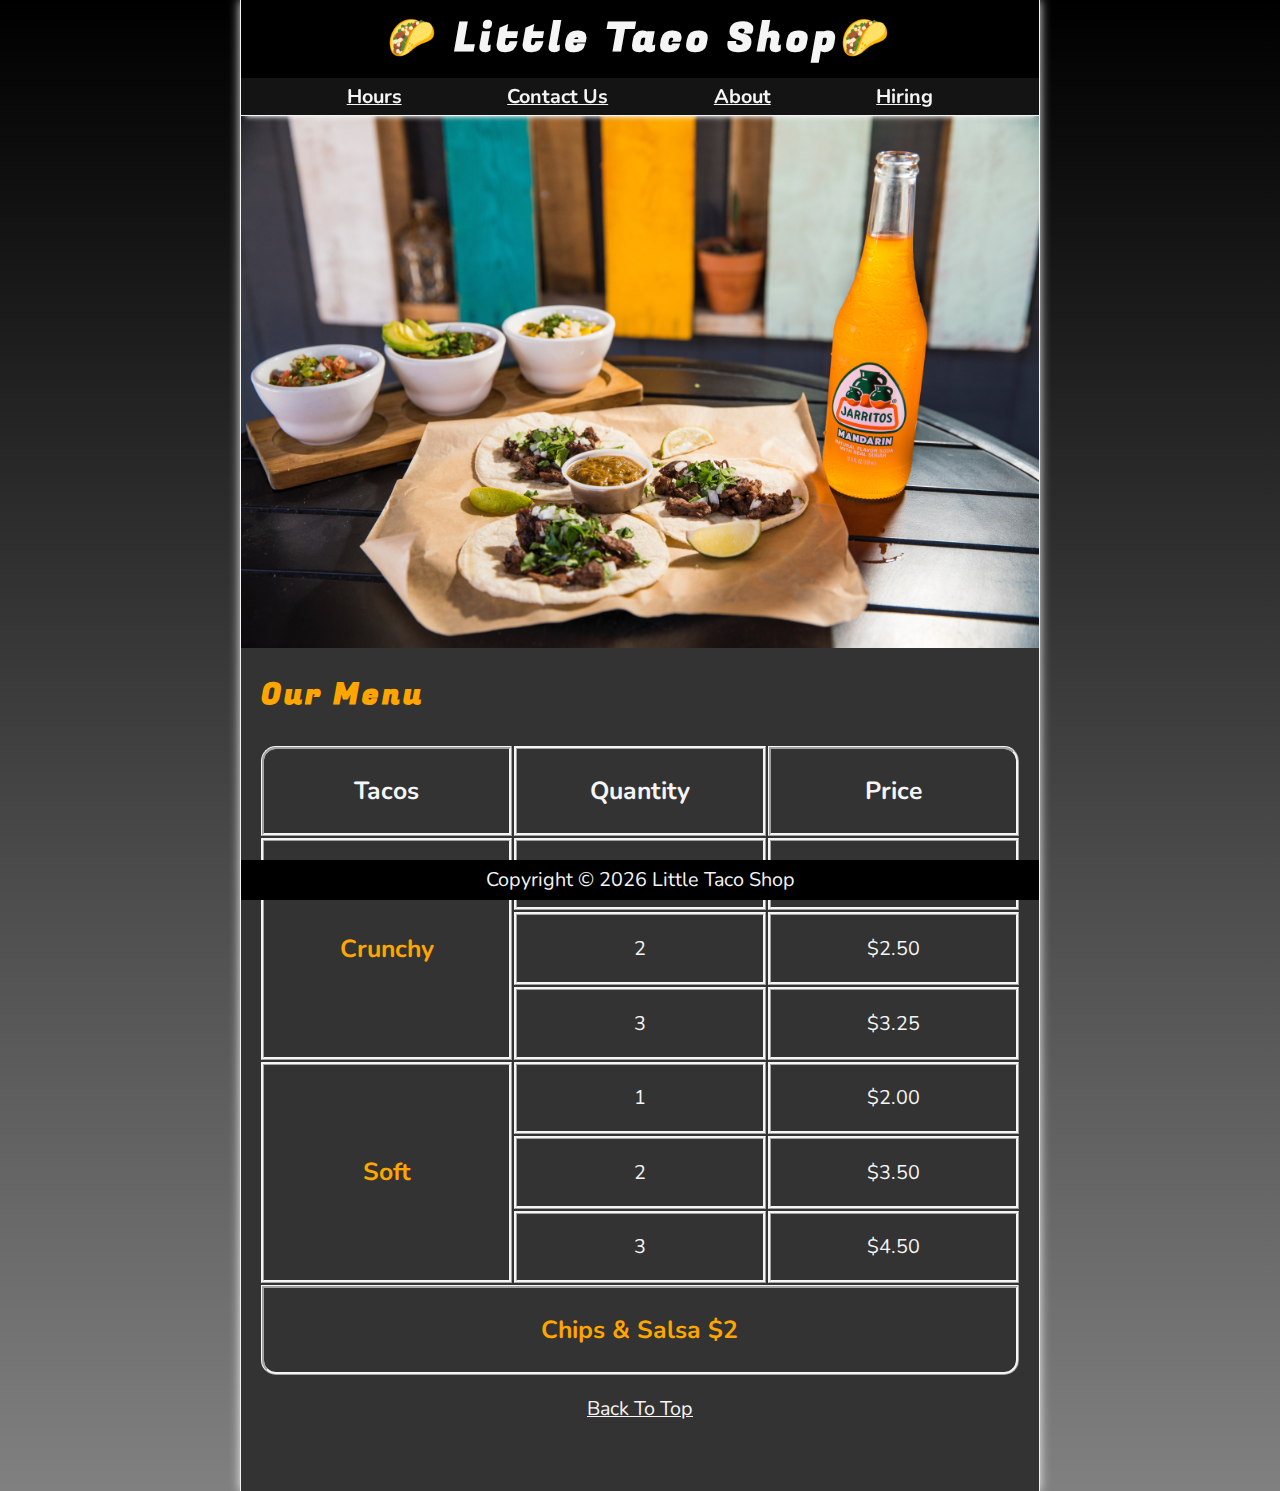
<file: index.html>
<!DOCTYPE html>
<html lang="en">

<head>
    <meta charset="UTF-8">
    <meta name="viewport" content="width=device-width, initial-scale=1.0">
    <meta name="author" content="Dan Okundaye">
    <meta name="description" content="The official website for The Little Taco Shop">
    <title>The Little Taco Shop</title>
    <link rel="icon" href="favicon.ico" type="image/x-icon">
    <link rel="stylesheet" href="style.css">
    <script src="js/main.js" defer></script>
</head>

<body>
    <header class="header">
        <h1 class="header__h1">Little Taco Shop</h1>
        <nav class="header__nav">
            <ul class="header__ul">
                <li>
                    <a href="hours.html">Hours</a>
                </li>
                <li>
                    <a href="contact.html">Contact Us</a>
                </li>
                <li>
                    <a href="about.html">About</a>
                </li>
                <li>
                    <a href="hiring.html">Hiring</a>
                </li>
            </ul>
        </nav>
    </header>

    <section class="hero">
        <h2 class="hero__h2">Bienvenidos!</h2>
        <figure>
            <img src="img/tacos_and_drink_1000x667.png" alt="Tacos and a Drink" title="We love tacos!" width="1000"
                height="667">
            <figcaption class="offscreen">
                Tacos and a Drink
            </figcaption>
        </figure>
    </section>

    <main class="main">
        <article id="menu" class="main__article menu">
            <h2 class="menu__h2">Our Menu</h2>
            <table class="menu__container">
                <caption class="offscreen">Our Tacos</caption>
                <thead>
                    <tr>
                        <th class="menu__header" scope="col">Tacos</th>
                        <th class="menu__header" scope="col">Quantity</abbr></th>
                        <th class="menu__header" scope="col">Price</th>
                    </tr>
                </thead>
                <tbody>
                    <tr>
                        <th class="menu__item menu__cr" scope="row" rowspan="3">
                            Crunchy
                        </th>
                        <td class="menu__item">1</td>
                        <td class="menu__item">$1.50</td>
                    </tr>
                    <tr>
                        <td class="menu__item">2</td>
                        <td class="menu__item">$2.50</td>
                    </tr>
                    <tr>
                        <td class="menu__item">3</td>
                        <td class="menu__item">$3.25</td>
                    </tr>
                    <tr>
                        <th class="menu__item menu__sf" scope="row" rowspan="3">
                            Soft
                        </th>
                        <td class="menu__item">1</td>
                        <td class="menu__item">$2.00</td>
                    </tr>
                    <tr>
                        <td class="menu__item">2</td>
                        <td class="menu__item">$3.50</td>
                    </tr>
                    <tr>
                        <td class="menu__item">3</td>
                        <td class="menu__item">$4.50</td>
                    </tr>
                </tbody>
                <tfoot>
                    <tr>
                        <td class="menu__item menu__cs" colspan="3">
                            Chips &amp; Salsa $2
                        </td>
                    </tr>
                </tfoot>
            </table>

            <p class="center">
                <a href="#">Back To Top</a>
            </p>
        </article>
    </main>
    <footer class="footer">
        <p>
            <span class="nowrap">Copyright &copy; <time id="year"></time></span>
            <span class="nowrap">Little Taco Shop</span>

            </p>
    </footer>
</body>

</html>
</file>
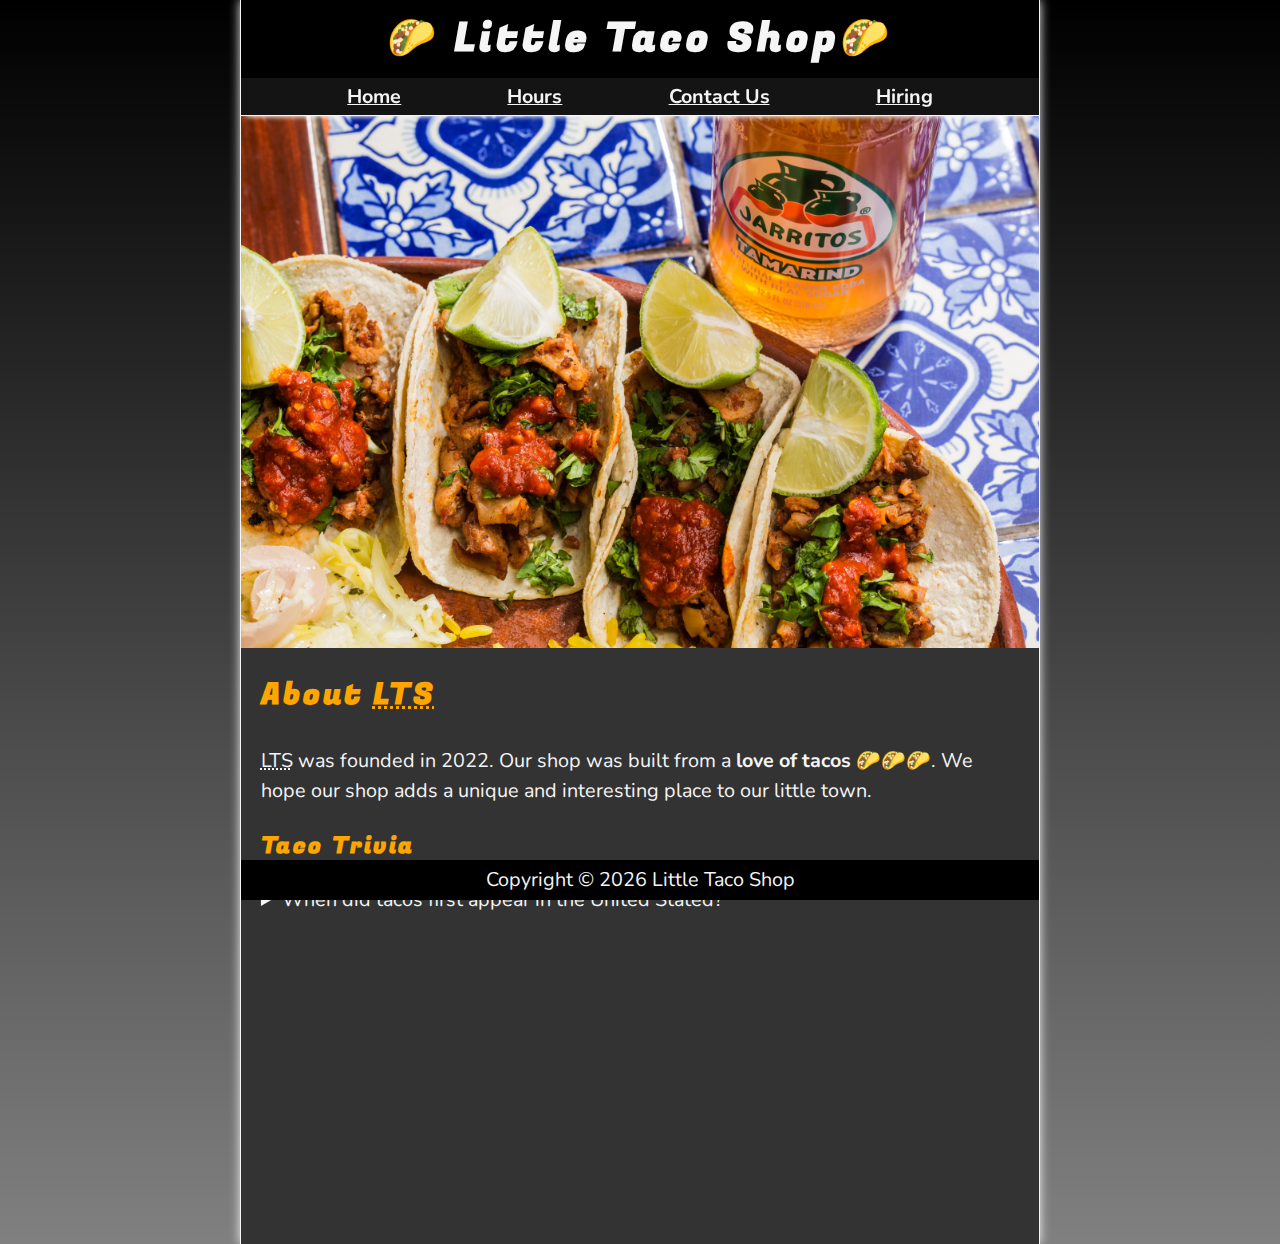
<file: about.html>
<!DOCTYPE html>
<html lang="en">
<head>
    <meta charset="UTF-8">
    <meta name="viewport" content="width=device-width, initial-scale=1.0">
    <meta name="author" content="Dan Okundaye">
    <meta name="description" content="The official website for The Little Taco Shop">
    <title>About - LTS</title>
    <link rel="icon" href="favicon.ico" type="image/x-icon">
    <link rel="stylesheet" href="style.css">
    <script src="js/main.js" defer></script>
</head>

<body>
    <header class="header">
        <h1 class="header__h1">Little Taco Shop</h1>
        <nav class="header__nav">
            <ul class="header__ul">
                <li>
                    <a href="index.html">Home</a>
                </li>
                <li>
                    <a href="hours.html">Hours</a>
                </li>
                <li>
                    <a href="contact.html">Contact Us</a>
                </li>
                <li>
                    <a href="hiring.html">Hiring</a>
                </li>
            </ul>
        </nav>
    </header>

    <section class="hero">
        <figure>
            <img src="img/tacos_delicioso_1000x667.png" alt="Tacos Delicisoso" title="Tacos Delicisoso" width="1000"
                height="667">
            <figcaption class="offscreen">
                Try these delicious tacos!
        </figcaption>
        </figure>
    </section>

    <main class="main">
        <article id="about" class="main__article about">
            <h2>About <abbr title="The Little Taco Shop">LTS</abbr></h2>
            <p>
                <abbr title="The Little Taco Shop">LTS</abbr> was founded in <time datetime="2022">2022</time>. Our shop
                was built from a <strong>love of tacos</strong> 🌮🌮🌮. We hope our shop adds a unique and interesting
                place to our little town.
            </p>
            <aside>
                <h3 class="about__trivia">Taco Trivia</h3>
                <details>
                    <summary>When did tacos first appear in the United Stated?</summary>
                    <p class="about__trivia-answer">
                        Jeffrey M. Pilcher, taco historian and professor of history at the University of Minnesota, says
                        the earliest mention of tacos in the United States are in a newspaper from <time
                            datetime="1905">1905</time>. (Source: <cite><a
                                href="https://www.smithsonianmag.com/arts-culture/where-did-the-taco-come-from-81228162/"
                                target="_blank">Smithsonian Magazine</a></cite>)
                    </p>
                </details>
            </aside>
        </article>
    </main>

    <footer class="footer">
        <p>
            <span class="nowrap">Copyright &copy; <time id="year"></time></span>
            <span class="nowrap">Little Taco Shop</span>

            </p>
    </footer>
</body>

</html>
</file>
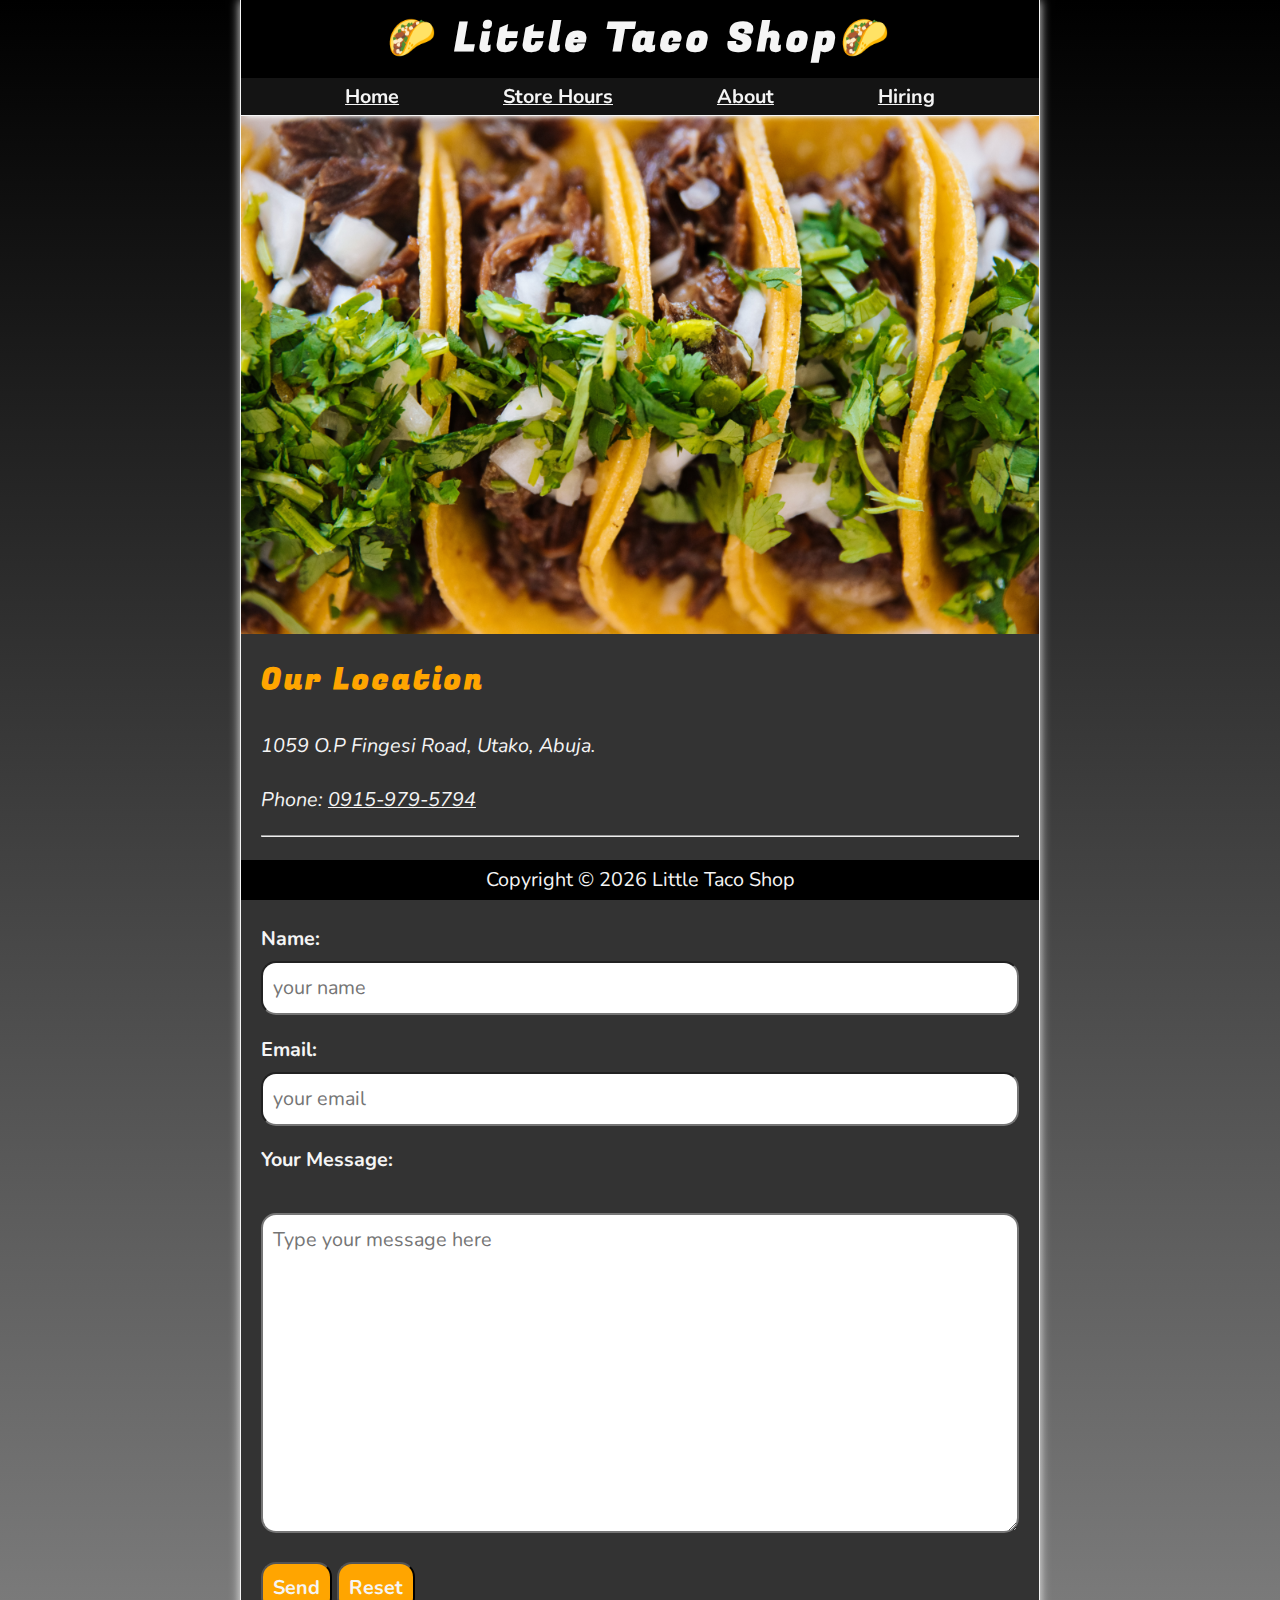
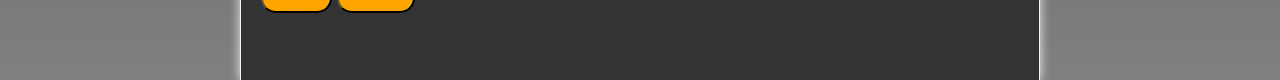
<file: contact.html>
<!DOCTYPE html>
<html lang="en">

<head>
    <meta charset="UTF-8">
    <meta name="viewport" content="width=device-width, initial-scale=1.0">
    <meta name="author" content="Dan Okundaye">
    <meta name="description" content="Contact information for The Little Taco Shop">
    <title>Contact Us - LTS</title>
    <link rel="icon" href="favicon.ico" type="image/x-icon">
    <link rel="stylesheet" href="style.css">
    <script src="js/main.js" defer></script>
</head>

<body>
    <header class="header">
        <h1 class="header__h1">Little Taco Shop</h1>
        <nav class="header__nav">
            <ul class="header__ul">
                <li>
                    <a href="index.html">Home</a>
                </li>
                <li>
                    <a href="hours.html">Store Hours</a>
                </li>
                <li>
                    <a href="about.html">About</a>
                </li>
                <li>
                    <a href="hiring.html">Hiring</a>
                </li>
            </ul>
        </nav>
    </header>

    <section class="hero">
        <figure>
            <img src="img/tacos_close_up_1000x649.png" alt="Little Taco Shop Tacos" title="Tacos ready to eat!"
                width="1000" height="649">
            <figcaption class="offscreen">
                Little Taco Shop Tacos
            </figcaption>
        </figure>
    </section>

    <main class="main">
        <article class="main__article">
            <h2>Our Location</h2>
            <address>
                1059 O.P Fingesi Road, Utako, Abuja.
                <br><br>
                Phone: <a href="tel:+2349159795794">0915-979-5794</a>
            </address>
        </article>
        <hr>
        <article class="main__article contact">
            <h2 class="contact__h2">Our Contact Form</h2>

            <form action="https://httpbin.org/get" method="get" class="contact__form">
                <fieldset class="contact__fieldset">
                    <legend class="offscreen">Send Us A Message</legend>
                    <p class="contact__p">
                        <label class="contact__label" for="name">Name:</label>
                        <input class="contact__input" type="text" name="name" id="name" placeholder="your name" required>
                    </p>
                    <p class="contact__p">
                        <label class="contact__label" for="email">Email:</label>
                        <input class="contact__input" type="email" name="email" id="email" placeholder="your email" required>
                    </p>
                    <p class="contact__p">
                        <label class="contact__label" for="message">Your Message:</label>
                        <br>
                        <textarea class="contact__textarea" name="message" id="message" cols="30" rows="10"
                            placeholder="Type your message here"></textarea>
                    </p>
                </fieldset>
                <button class="contact__btn" type="submit">Send</button>
                <button class="contact__btn" type="reset">Reset</button>
            </form>
        </article>
    </main>
    <footer class="footer">
        <p>
            <span class="nowrap">Copyright &copy; <time id="year"></time></span>
            <span class="nowrap">Little Taco Shop</span>

            </p>
    </footer>
</body>

</html>
</file>
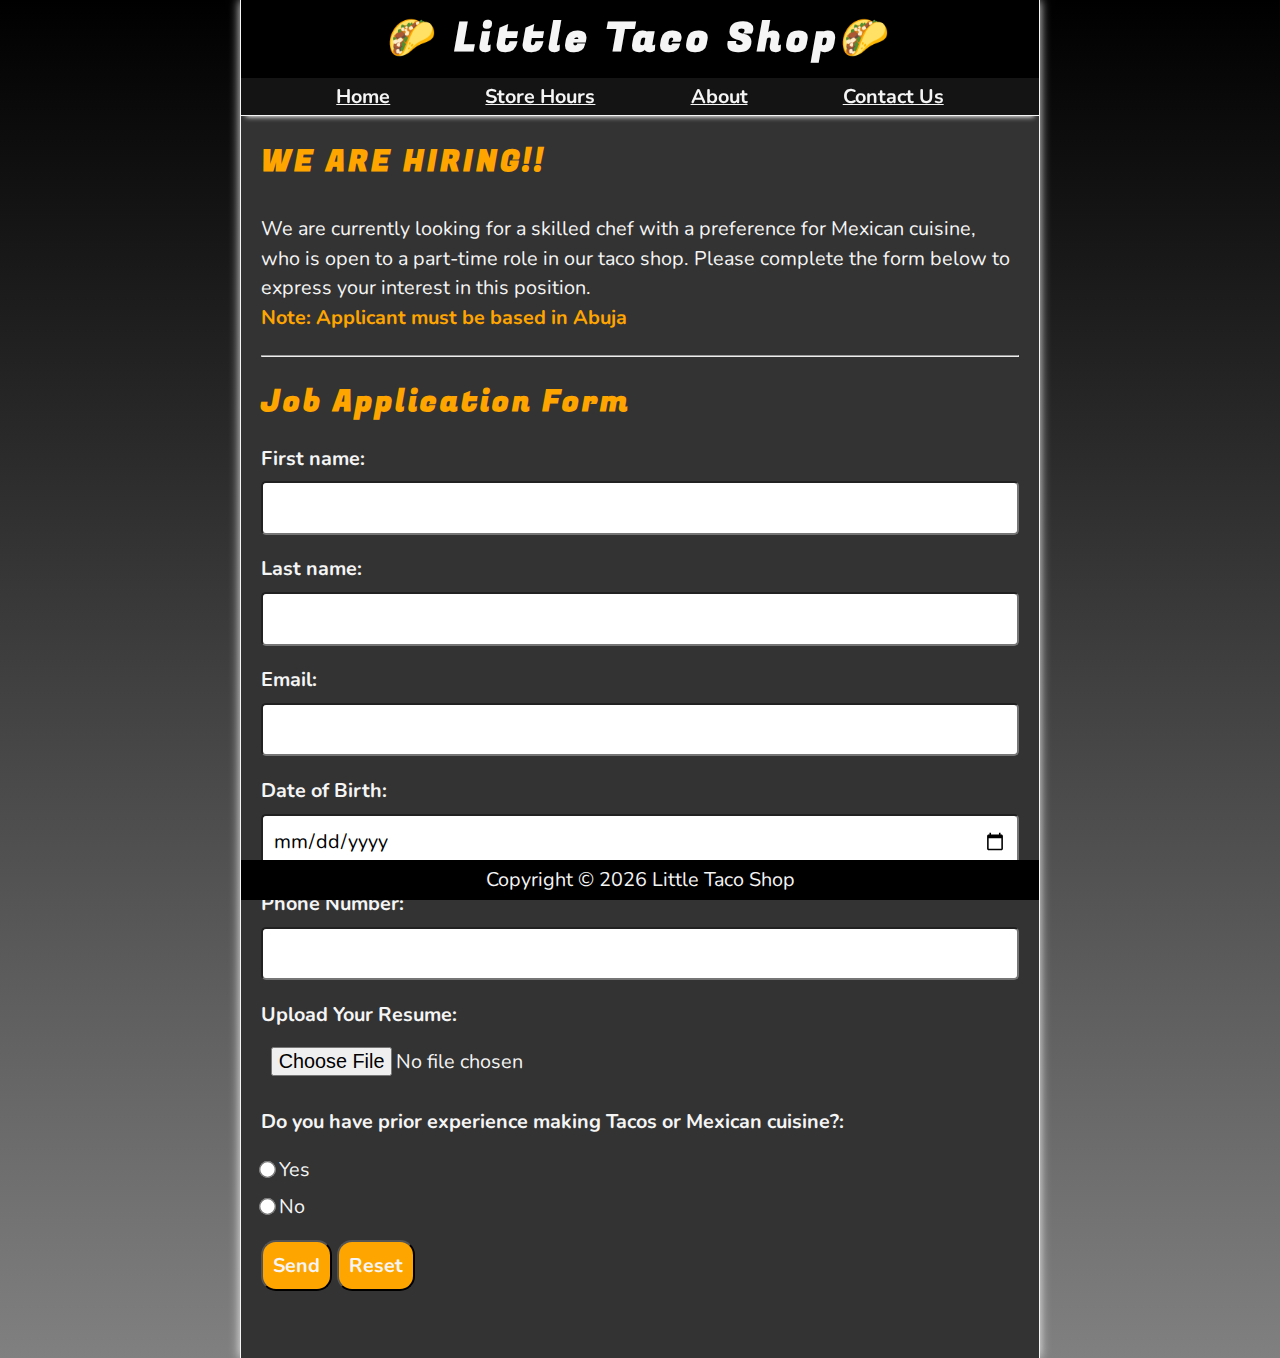
<file: hiring.html>
<!DOCTYPE html>
<html lang="en">

<head>
    <meta charset="UTF-8">
    <meta name="viewport" content="width=device-width, initial-scale=1.0">
    <meta name="author" content="Dan Okundaye">
    <meta name="description" content="Contact information for The Little Taco Shop">
    <title>Contact Us - LTS</title>
    <link rel="icon" href="favicon.ico" type="image/x-icon">
    <link rel="stylesheet" href="style.css">
    <script src="js/main.js" defer></script>
</head>

<body>
    <header class="header">
        <h1 class="header__h1">Little Taco Shop</h1>
        <nav class="header__nav">
            <ul class="header__ul">
                <li>
                    <a href="index.html">Home</a>
                </li>
                <li>
                    <a href="hours.html">Store Hours</a>
                </li>
                <li>
                    <a href="about.html">About</a>
                </li>
                <li>
                    <a href="contact.html">Contact Us</a>
                </li>
            </ul>
        </nav>
    </header>

    <main class="main">
        <article class="main__article">
            <h2>WE ARE HIRING!!</h2>
            <p>We are currently looking for a skilled chef with a preference for Mexican cuisine, who is open to a part-time role in our taco shop. Please complete the form below to express your interest in this position. <br><span class="note">Note: Applicant must be based in Abuja<span></p>
        </article>
        <hr>
        <article class="main__article contact">
            <h2 class="contact__h2">Job Application Form</h2>

            <form action="https://httpbin.org/get" method="get" class="contact__form">
                <fieldset class="contact__fieldset">
                    <p class="contact__p">
                        <label class="contact__label" for="name">First name:</label>
                        <input class="job__input" type="text" name="name" id="name" required>
                    </p>
                    <p class="contact__p">
                        <label class="contact__label" for="name">Last name:</label>
                        <input class="job__input" type="text" name="name" id="name" required>
                    </p>
                    <p class="contact__p">
                        <label class="contact__label" for="email">Email:</label>
                        <input class="job__input" type="email" name="email" id="email" required>
                    </p>
                    <p class="contact__p">
                        <label class="contact__label" for="date">Date of Birth:</label>
                        <input class="job__input" type="date" name="date" id="date" required>
                    </p>
                    <p class="contact__p">
                        <label class="contact__label" for="number">Phone Number:</label>
                        <input class="job__input" type="number" inputmode="numeric" name="number" id="number" minlength="11" required>
                    </p>
                    <p class="contact__p">
                        <label class="contact__label" for="number">Upload Your Resume:</label>
                        <input class="job__input" type="file" name="resume" id="resume" accept="application/pdf">
                    </p>
                    <p class="contact__p">
                        <label class="contact__label" for="number">Do you have prior experience making Tacos or Mexican cuisine?:</label>
                        <div class="radios">
                            <div class="radio">
                                <input class="job__input" type="radio" name="select" id="yes">
                                <label for="yes">Yes</label>
                            </div>
                            <div class="radio">
                                <input class="job__input" type="radio" name="select" id="no">
                                <label for="no">No</label>
                            </div>

                        </div>
                    </p>


                </fieldset>
                <button class="contact__btn" type="submit">Send</button>
                <button class="contact__btn" type="reset">Reset</button>
            </form>
        </article>
    </main>
    <footer class="footer">
        <p>
            <span class="nowrap">Copyright &copy; <time id="year"></time></span>
            <span class="nowrap">Little Taco Shop</span>

            </p>
    </footer>
</body>

</html>
</file>
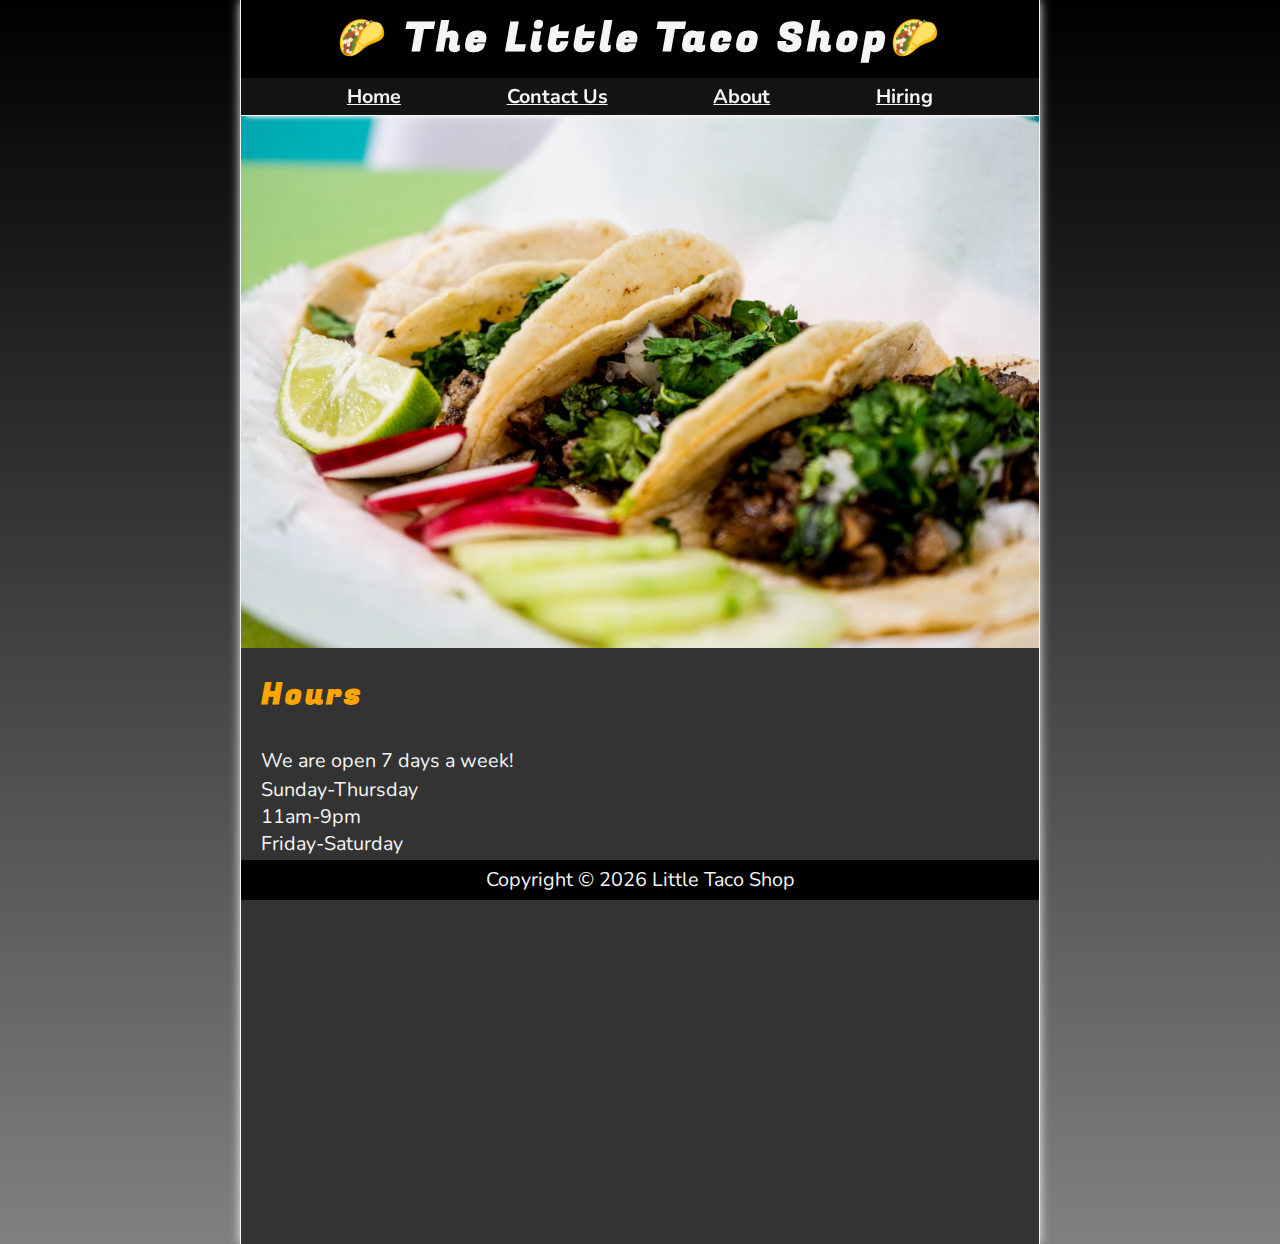
<file: hours.html>
<!DOCTYPE html>
<html lang="en">

<head>
    <meta charset="UTF-8">
    <meta name="viewport" content="width=device-width, initial-scale=1.0">
    <meta name="author" content="Dan Okundaye">
    <meta name="description" content="Store Hours for The Little Taco Shop">
    <title>Hours - LTS</title>
    <link rel="icon" href="favicon.ico" type="image/x-icon">
    <link rel="stylesheet" href="style.css">
    <script src="js/main.js" defer></script>
</head>

<body>
    <header class="header">
        <h1 class="header__h1">The Little Taco Shop</h1>
        <nav class="header__nav">
            <ul class="header__ul">
                <li>
                    <a href="index.html">Home</a>
                </li>
                <li>
                    <a href="contact.html">Contact Us</a>
                </li>
                <li>
                    <a href="about.html">About</a>
                </li>
                <li>
                    <a href="hiring.html">Hiring</a>
                </li>
            </ul>
        </nav>
    </header>

    <section class="hero"> 
        <figure>
            <img src="img/tacos_tray_1000x667.png" alt="A Tray of Tasty Tacos" title="We love trays of tacos!"
                width="1000" height="667">
            <figcaption class="offscreen">
                A Tray of Tasty Tacos
            </figcaption>
        </figure>
    </section>

     <main class="main">
        <article class="main__article">
            <h2>Hours</h2>
            <p>
                We are open 7 days a week!
            </p>
            <dl>
                <dt>Sunday-Thursday</dt>
                <dd>11am-9pm</dd>
                <dt>Friday-Saturday</dt>
                <dd>11am-11pm</dd>
            </dl>
    </article>
    </main>
    <footer class="footer">
        <p>
            <span class="nowrap">Copyright &copy; <time id="year"></time></span>
            <span class="nowrap">Little Taco Shop</span>

            </p>
    </footer>
</body>

</html>
</file>
<file: style.css>
@import url('https://fonts.googleapis.com/css2?family=Fugaz+One&family=Nunito&display=swap');

/* || RESET */
*, 
*::after,
*::before {
    margin: 0;
    padding: 0;
    box-sizing: border-box;
}

img {
    display: block;
    max-width: 100%;
    height: auto;
}

input, button, textarea {
    font: inherit;
}

/* || VARIABLES */

:root {
    /* FONTS */
    --FF: "Nunito", sans-serif;
    --FF-HEADINGS: "Fugaz One", cursive;
    --FS: clamp(1rem, 2.2vh, 1.5rem);

    /* COLORS */
    --BGCOLOR-FADE: rgb(252,220,160);
    --BGCOLOR: orange;
    --BGIMAGE: linear-gradient(to bottom, var(--BGCOLOR), var(--BGCOLOR-FADE));
    --BODY-BGCOLOR: #fff;
    --BORDER-COLOR: #333;
    --BUTTON-COLOR: #fff;
    --FONT-COLOR: #000;
    --HEADER-BGCOLOR: #000;
    --HEADER-COLOR: #fff;
    --HERO-BGCOLOR: rgba(51, 178, 51, 0.75);
    --HERO-COLOR: #fff;
    --HIGHLIGHT-COLOR: rgb(51,178,51);
    --LINK-ACTIVE: orange;
    --LINK-COLOR: #000;
    --LINK-HOVER: hsla(0, 0%, 0%, 0.6);
    --NAV_BGCOLOR: #fff;

    /* BORDERS */
    --BORDERS: 1px solid var(--BORDER-COLOR);
    --BORDER-RADIUS: 15px;
    --BORDER-JOB-RADIUS: 5px;

    /* STANDARD PADDING */
    --PADDING-TOP-BOTTOM: 0.25em;
    --PADDING-SIDE: 2.5%;

    /* STANDARD MARGIN */
    --MARGIN: clamp(1em, 2.5vh, 1.5em) 0;
}

@media (prefers-color-scheme: light) {
    :root {
        --BGCOLOR-FADE: gray;
        --BGCOLOR: #000;
        --BODY-BGCOLOR: #333;
        --BORDER-COLOR: whitesmoke;
        --BUTTON-COLOR: whitesmoke;
        --FONT-COLOR: whitesmoke;
        --HEADER-COLOR: whitesmoke;
        --HERO-COLOR: #333;
        --HIGHLIGHT-COLOR: orange;
        --LINK-ACTIVE: rgb(252,200,103);
        --LINK-COLOR: whitesmoke;
        --LINK-HOVER: orange;
        --NAV_BGCOLOR: rgb(20, 20, 20);

    }
}

/* || UTILITY CLASSES */
.offscreen {
    position: absolute;
    left: -10000px;
}

.nowrap {
    white-space: nowrap;
}

.center {
    text-align: center;
}

/* || GENERAL STYLES */

html {
    scroll-behavior: smooth;
    font-size: var(--FS);
    font-family: var(--FF);
    background-color: var(--BGCOLOR);
    background-image: var(--BGIMAGE);
}

body {
    background-color: var(--BODY-BGCOLOR);
    color: var(--FONT-COLOR);
    min-height: 100vh;
    max-width: 800px;
    margin: 0 auto;
    border-left: var(--BORDERS);
    border-right: var(--BORDERS);
    box-shadow: 0 0 10px var(--BORDER-COLOR);
}

h1, h2, h3 {
    font-family: var(--FF-HEADINGS);
    letter-spacing: 0.1em;
}

h2, h3 {
    margin-bottom: 1em;
    color: var(--HIGHLIGHT-COLOR);
}

p {
    line-height: 1.5;
}

.note {
    color: var(--HIGHLIGHT-COLOR);
    font-weight: bold;
}

a:any-link {
    color: var(--LINK-COLOR)
}

a:hover, a:focus-visible {
    color: var(--LINK-HOVER)
}

a:active {
    color: var(--LINK-ACTIVE);
}

/* || HEADER */

.header {
    position: sticky;
    top: 0;
    z-index: 1;
}

.header__h1 {
    text-align: center;
    background-color: var(--HEADER-BGCOLOR);
    color: var(--HEADER-COLOR);
    padding: var(--PADDING-TOP-BOTTOM) var(--PADDING-SIDE);
}

.header__nav {
    background-color: var(--NAV_BGCOLOR);
    border-bottom: var(--BORDERS);
    font-weight: bold;
    box-shadow: 0 6px 5px -5px var(--BORDER-COLOR);
}

.header__ul {
    padding: var(--PADDING-TOP-BOTTOM) var(--PADDING-SIDE);
    list-style-type: none;
    display: flex;
    justify-content: space-evenly;
    gap: 1rem;
}

/* || HERO */

.hero {
    position: relative;
}

.hero__h2 {
    background-color: var(--HERO-BGCOLOR);
    color: var(--HERO-COLOR);
    padding: 0.25em 0.5em;
    text-shadow: 2px 2px 5px var(--BORDER-COLOR);
    position: absolute;
    top: -100px;
    left: 20px;
    animation: showWelcome 0.5s ease-in-out 1s forwards;
}

@keyframes showWelcome {
    0% {
        top: -20px;
        transform: skew(0deg, -5deg) scaleY(0);
    }

    80% {
        top: 30px;
        transform: skew(10deg, -5deg) scaleY(1.2);
    }

    100% {
        top: 20px;
        transform: skew(-10deg, -5deg) scaleY(1);
    }
}

/* FOOTER */

.footer {
    position: sticky;
    bottom: 0;
    background-color: var(--HEADER-BGCOLOR);
    color: var(--HEADER-COLOR);
    padding: var(--PADDING-TOP-BOTTOM) var(--PADDING-SIDE);
    text-align: center;
}

/* || MAIN */

.main {
    padding: var(--PADDING-TOP-BOTTOM) var(--PADDING-SIDE);
}

.main__article {
    scroll-margin-top: 6.5rem;
    margin: var(--MARGIN);
}

.main__article:first-child {
    margin-top: 1em;
}

.main__article:last-child {
    min-height: calc(100vh - 20rem);
}

/* || ABOUT */

.about__trivia {
    margin: var(--MARGIN);
}

.about__trivia-answer {
    margin-top: 1em;
    text-indent: 1.5em;
}

/* || CONTACT */

.contact__h2 {
        margin: 0;
}

.contact__fieldset {
    border: none;
}

.contact__p {
    margin: 1em 0;
}

.contact__label {
    display: block;
    font-weight: bold;
    margin-bottom: 0.4em;
}

.contact__input, .contact__textarea {
    padding: 0.5em;
    border-radius: var(--BORDER-RADIUS);
    border-width: 2px;
    width: 100%;
}

.contact__btn {
    padding: 0.5em;
    border-radius: var(--BORDER-RADIUS);
    background-color: var(--HIGHLIGHT-COLOR);
    color: var(--BUTTON-COLOR);
    cursor: pointer;
    font-weight: bold;
}

/* || MENU */

thead, tbody, tfoot, tr {
    display: contents;
}

.menu__container {
    display: grid;
    grid-template-columns: repeat(3, 1fr);
    grid-template-areas: 
        "hd1 hd2 hd3"
        "cr cr1 cr1p"
        "cr cr2 cr2p"
        "cr cr3 cr3p"
        "sf sf1 sf1p"
        "sf sf2 sf2p"
        "sf sf3 sf3p"
         "cs cs cs";
    gap: 0.1em;
    margin-bottom: 1em;
}

.menu__cr {
    grid-area: cr;
}

.menu__sf {
    grid-area: sf;
}

.menu__cs {
    grid-area: cs;
}

.menu__cr, .menu__sf, .menu__cs {
    color: var(--HIGHLIGHT-COLOR);
    font-weight: bold;
    height: 100%;
    display: grid;
    place-content: center;
}

.menu__header {
    border-bottom: var(--BORDERS);
}

.menu__header, .menu__item {
    width: 100%;
    padding: 1em;
    border: medium ridge var(--BORDER-COLOR);
}

.menu__item {
    display: grid;
    place-content: center;
}

thead th:first-child{
    border-top-left-radius: var(--BORDER-RADIUS);
}

thead th:last-child{
    border-top-right-radius: var(--BORDER-RADIUS);
}

tfoot td {
    border-bottom-left-radius: var(--BORDER-RADIUS);
    border-bottom-right-radius: var(--BORDER-RADIUS);
}

/* || Job Form */
.job__input {
    padding: 0.5em;
    border-radius: var(--BORDER-JOB-RADIUS);
    border-width: 2px;
    width: 100%;
}

input[type=number]::-webkit-inner-spin-button, 
input[type=number]::-webkit-outer-spin-button { 
  -webkit-appearance: none; 
  margin: 0;
}

.radios{
    margin-bottom: 1rem;
    display: flex;
    flex-direction: column;
    gap: 0.5em;
}

input[type=radio]{
    width: auto;
    transform: scale(1.3);
}


@media screen and (min-width: 576px) {
    .header__h1::before {
        content: '🌮 ';
    }    
    .header__h1::after {
        content: '🌮 ';
    }    

    .menu__header, .menu__cr, .menu__sf, .menu__cs {
        font-size: 125%;
    }


}
</file>
